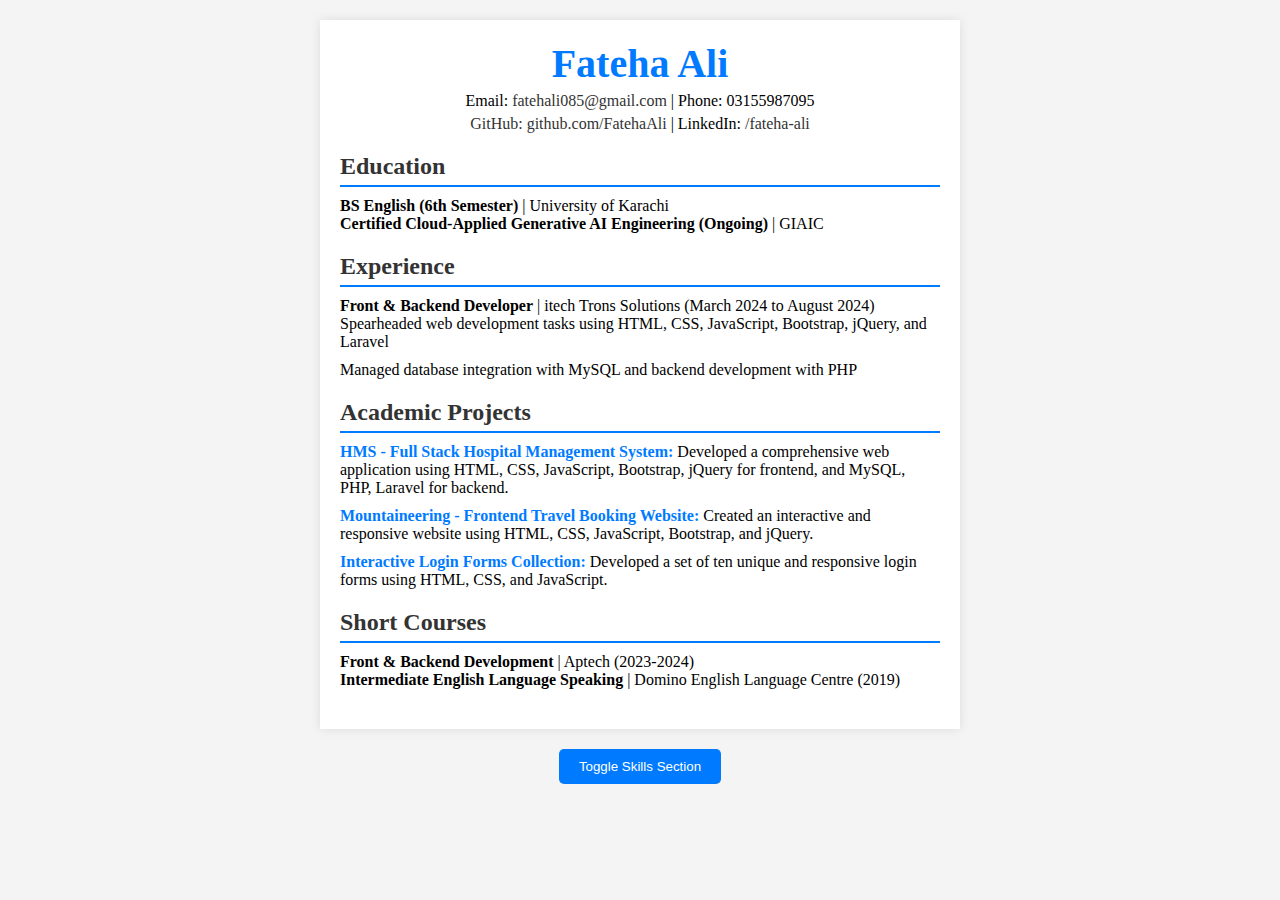
<file: milestone 1 to 2/index.html>
<!DOCTYPE html>
<html lang="en">
<head>
    <meta charset="UTF-8">
    <meta name="viewport" content="width=device-width, initial-scale=1.0">
    <title>Milestone 1 and 2</title>
    <link rel="stylesheet" href="style.css">
</head>
<body>
    <div class="container">
        <header>
            <h1>Fateha Ali</h1>
            <p>Email: <a href="mailto:fatehali08rs@gmail.com">fatehali085@gmail.com</a> | Phone: 03155987095</p>
            <p><a href="https://github.com/FatehaAli">GitHub: github.com/FatehaAli</a> | LinkedIn: <a href="/fateha-ali">/fateha-ali</a></p>
        </header>

        <section id="skillsSection" class="technical-skills">
            <h2>Technical Skills</h2>
            <ul>
                <li><strong>Web Development:</strong> HTML, CSS, JavaScript, Bootstrap, jQuery</li>
                <li><strong>Backend & Databases:</strong> MySQL, PHP, Laravel</li>
                <li><strong>Office Suite:</strong> MS Word, MS Excel, MS PowerPoint</li>
                <li><strong>Design & SEO:</strong> UI/UX, SEO</li>
                <li><strong>Version Control & Programming:</strong> GitHub, JSON, TypeScript</li>
            </ul>
        </section>

        <section class="education">
            <h2>Education</h2>
            <p><strong>BS English (6th Semester)</strong> | University of Karachi</p>
            <p><strong>Certified Cloud-Applied Generative AI Engineering (Ongoing)</strong> | GIAIC</p>
        </section>

        <section class="experience">
            <h2>Experience</h2>
            <p><strong>Front & Backend Developer</strong> | itech Trons Solutions (March 2024 to August 2024)</p>
            <ul>
                <li>Spearheaded web development tasks using HTML, CSS, JavaScript, Bootstrap, jQuery, and Laravel</li>
                <li>Managed database integration with MySQL and backend development with PHP</li>
            </ul>
        </section>

        <section class="academic-projects">
            <h2>Academic Projects</h2>
            <ul>
                <li><strong>HMS - Full Stack Hospital Management System:</strong> Developed a comprehensive web application using HTML, CSS, JavaScript, Bootstrap, jQuery for frontend, and MySQL, PHP, Laravel for backend.</li>
                <li><strong>Mountaineering - Frontend Travel Booking Website:</strong> Created an interactive and responsive website using HTML, CSS, JavaScript, Bootstrap, and jQuery.</li>
                <li><strong>Interactive Login Forms Collection:</strong> Developed a set of ten unique and responsive login forms using HTML, CSS, and JavaScript.</li>
            </ul>
        </section>

        <section class="short-courses">
            <h2>Short Courses</h2>
            <p><strong>Front & Backend Development</strong> | Aptech (2023-2024)</p>
            <p><strong>Intermediate English Language Speaking</strong> | Domino English Language Centre (2019)</p>
        </section>
    </div>

    <button id="toggleSkillsBtn">Toggle Skills Section</button>

    <script src="app.js"></script>
</body>
</html>
</file>
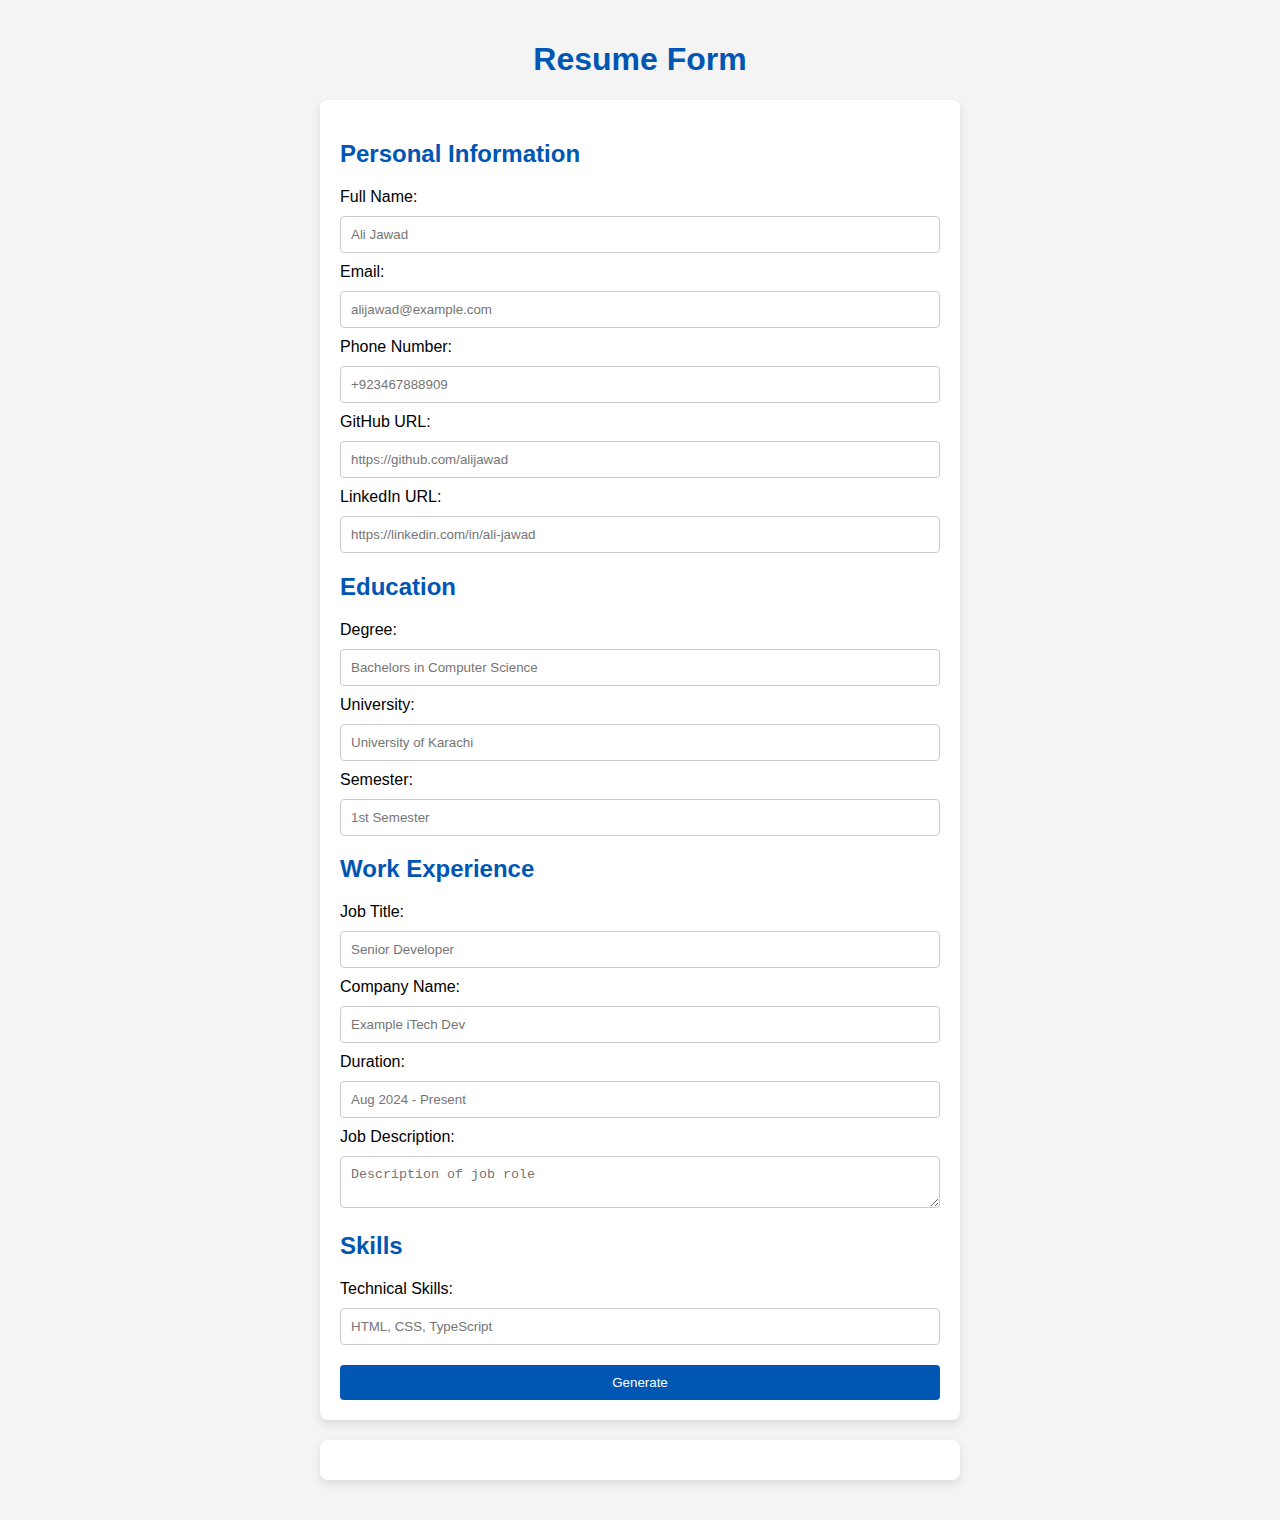
<file: milestone 3/index.html>
<!DOCTYPE html>
<html lang="en">
<head>
    <meta charset="UTF-8">
    <meta name="viewport" content="width=device-width, initial-scale=1.0">
    <title>Milestone 3</title>
    <link rel="stylesheet" href="style.css">
</head>
<body>
    <h1>Resume Form</h1>
    <form id="resumeForm">
        <!-- Personal Information -->
        <h2>Personal Information</h2>
        <label for="name">Full Name:</label>
        <input type="text" id="name" name="name" required placeholder="Ali Jawad"><br>
        
        <label for="email">Email:</label>
        <input type="email" id="email" name="email" required placeholder="alijawad@example.com"><br>

        <label for="phone">Phone Number:</label>
        <input type="tel" id="phone" name="phone" required placeholder="+923467888909"><br>

        <label for="github">GitHub URL:</label>
        <input type="url" id="github" name="github" placeholder="https://github.com/alijawad"><br>

        <label for="linkedin">LinkedIn URL:</label>
        <input type="url" id="linkedin" name="linkedin" placeholder="https://linkedin.com/in/ali-jawad"><br>
        
        <!-- Education -->
        <h2>Education</h2>
        <label for="degree">Degree:</label>
        <input type="text" id="degree" name="degree" required placeholder="Bachelors in Computer Science"><br>

        <label for="university">University:</label>
        <input type="text" id="university" name="university" required placeholder="University of Karachi"><br>

        <label for="semester">Semester:</label>
        <input type="text" id="semester" name="semester" required placeholder="1st Semester"><br>

        <!-- Job Experience -->
        <h2>Work Experience</h2>
        <label for="jobTitle">Job Title:</label>
        <input type="text" id="jobTitle" name="jobTitle" required placeholder="Senior Developer"><br>

        <label for="companyName">Company Name:</label>
        <input type="text" id="companyName" name="companyName" required placeholder="Example iTech Dev"><br>

        <label for="jobDuration">Duration:</label>
        <input type="text" id="jobDuration" name="jobDuration" required placeholder="Aug 2024 - Present"><br>

        <label for="jobDesc">Job Description:</label>
        <textarea id="jobDesc" name="jobDesc" placeholder="Description of job role"></textarea><br>

        <!-- Skills -->
        <h2>Skills</h2>
        <label for="skills">Technical Skills:</label>
        <input type="text" id="skills" name="skills" required placeholder="HTML, CSS, TypeScript"><br>

        <button type="submit">Generate</button>
    </form>
    <!-- ------------------------------ -->
    <div id="resumeContainer"></div>
<!-- ----------------------------------------- -->
    <script src="app.js"></script>
</body>
</html>
</file>
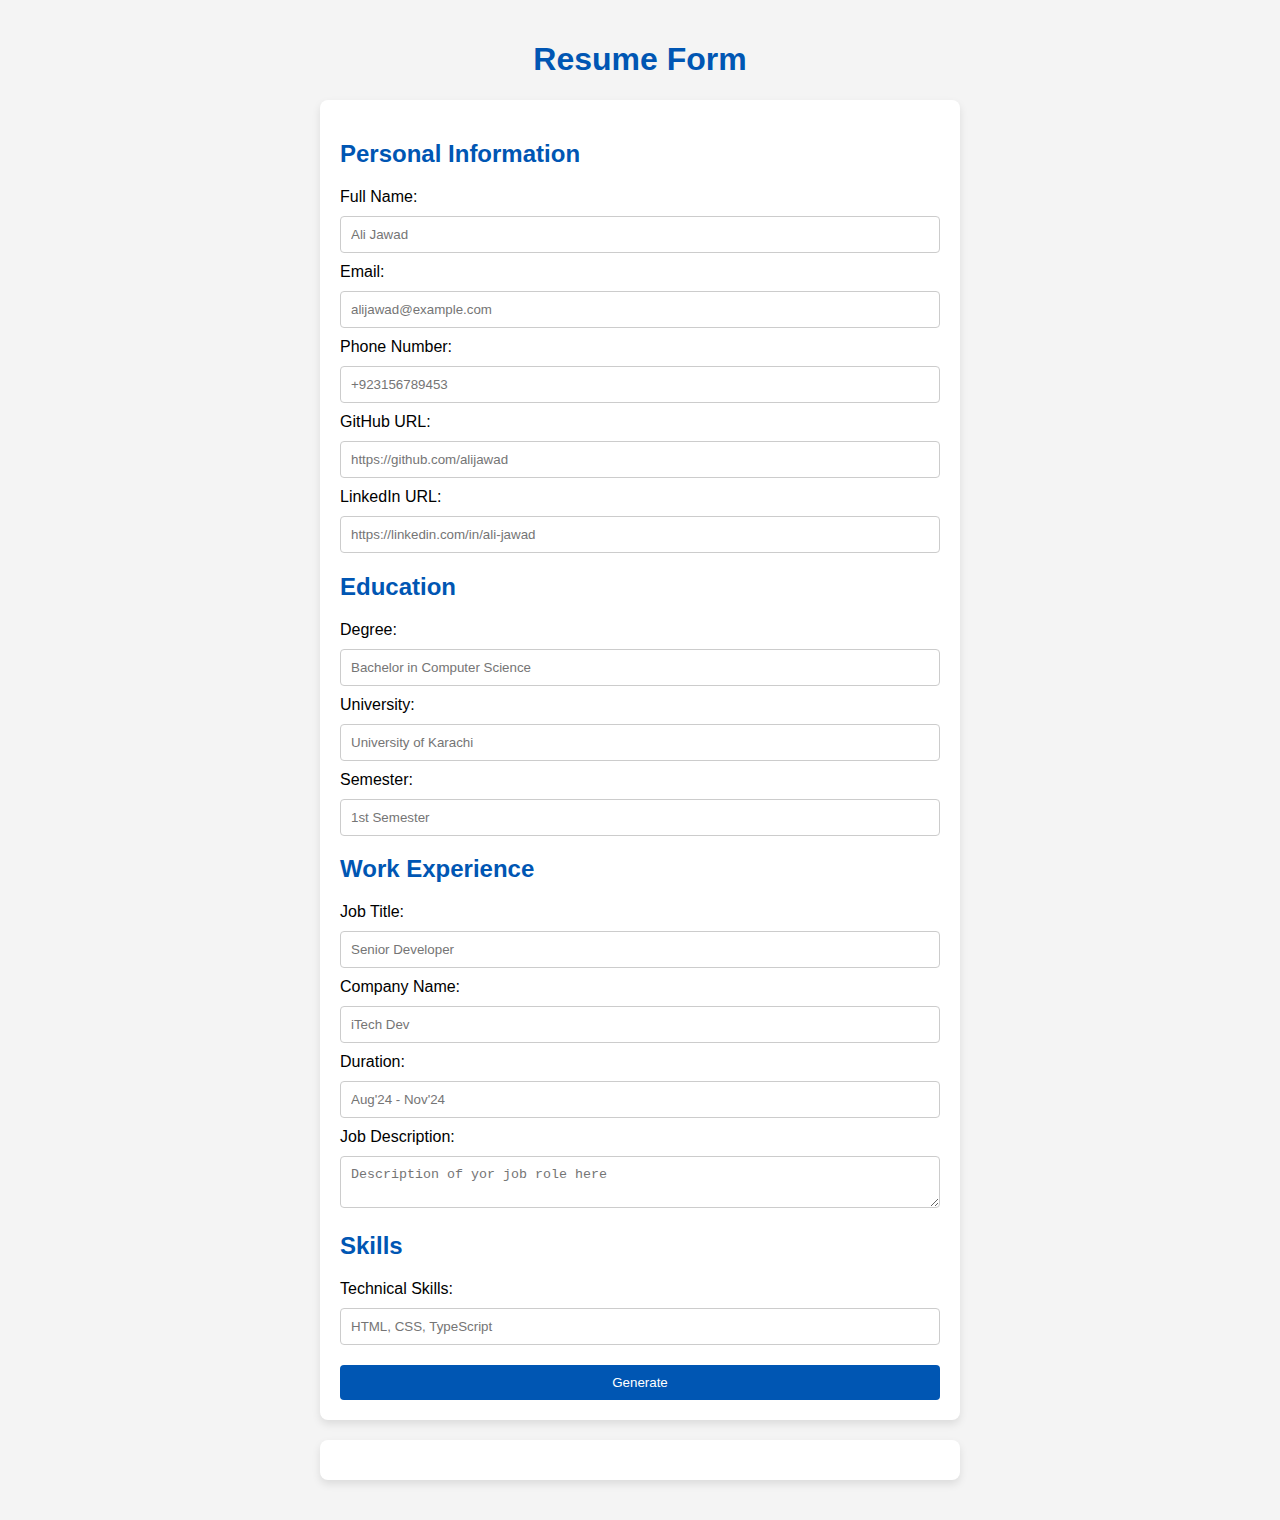
<file: milestone 4/index.html>
<!DOCTYPE html>
<html lang="en">
<head>
    <meta charset="UTF-8">
    <meta name="viewport" content="width=device-width, initial-scale=1.0">
    <title>Milestone 4</title>
    <link rel="stylesheet" href="style.css">
</head>
<body>
    <h1>Resume Form</h1>
    <form id="resumeForm">
        <!-- Personal Information -->
        <h2>Personal Information</h2>
        <label for="name">Full Name:</label>
        <input type="text" id="name" name="name" required placeholder="Ali Jawad"><br>
        
        <label for="email">Email:</label>
        <input type="email" id="email" name="email" required placeholder="alijawad@example.com"><br>

        <label for="phone">Phone Number:</label>
        <input type="tel" id="phone" name="phone" required placeholder="+923156789453"><br>

        <label for="github">GitHub URL:</label>
        <input type="url" id="github" name="github" placeholder="https://github.com/alijawad"><br>

        <label for="linkedin">LinkedIn URL:</label>
        <input type="url" id="linkedin" name="linkedin" placeholder="https://linkedin.com/in/ali-jawad"><br>
        
        <!-- Education -->
        <h2>Education</h2>
        <label for="degree">Degree:</label>
        <input type="text" id="degree" name="degree" required placeholder="Bachelor in Computer Science"><br>

        <label for="university">University:</label>
        <input type="text" id="university" name="university" required placeholder="University of Karachi"><br>

        <label for="semester">Semester:</label>
        <input type="text" id="semester" name="semester" required placeholder="1st Semester"><br>

        <!-- Job Experience -->
        <h2>Work Experience</h2>
        <label for="jobTitle">Job Title:</label>
        <input type="text" id="jobTitle" name="jobTitle" required placeholder="Senior Developer"><br>

        <label for="companyName">Company Name:</label>
        <input type="text" id="companyName" name="companyName" required placeholder="iTech Dev"><br>

        <label for="jobDuration">Duration:</label>
        <input type="text" id="jobDuration" name="jobDuration" required placeholder="Aug'24 - Nov'24"><br>

        <label for="jobDesc">Job Description:</label>
        <textarea id="jobDesc" name="jobDesc" placeholder="Description of yor job role here"></textarea><br>

        <!-- Skills -->
        <h2>Skills</h2>
        <label for="skills">Technical Skills:</label>
        <input type="text" id="skills" name="skills" required placeholder="HTML, CSS, TypeScript"><br>

        <button type="submit">Generate</button>
    </form>
<!-- -------------------------------------- -->
    <div id="resumeContainer"></div>
<!-- -------------------------------------- -->
    <script src="app.js"></script>
</body>
</html>
</file>
<file: milestone 1 to 2/style.css>
* {
    margin: 0;
    padding: 0;
    box-sizing: border-box;
}

body {
    background-color: #f4f4f4;
}

.container {
    width: 50%;
    margin: 20px auto;
    background: #fff;
    padding: 20px;
    box-shadow: 0 0 10px rgba(0, 0, 0, 0.1);
    max-width: 1200px;
}

header {
    text-align: center;
    margin-bottom: 20px;
}

header h1 {
    font-size: 2.5em;
    color: #007bff;
}

header p {
    margin: 5px 0;
}

header a {
    color: #333;
    text-decoration: none;
}

header a:hover {
    text-decoration: underline;
}

section {
    margin-bottom: 20px;
}

section h2 {
    font-size: 1.5em;
    margin-bottom: 10px;
    color: #333;
    border-bottom: 2px solid #007bff;
    padding-bottom: 5px;
}

ul {
    list-style-type: none;
}

ul li {
    margin-bottom: 10px;
}

ul li strong {
    color: #007bff;
}
/* ------------------------------------- */
button {
    display: block;
    margin: 20px auto;
    padding: 10px 20px;
    background-color: #007bff;
    color: white;
    border: none;
    border-radius: 5px;
    cursor: pointer;
}

button:hover {
    background-color: #0056b3;
}
#skillsSection {
    display: none;
}
/* ----------------------------------------------------------- */
@media (max-width: 768px) {
    header h1 {
        font-size: 2em;
    }

    header p {
        font-size: 0.9em;
    }

    section h2 {
        font-size: 1.3em;
    }

    .container {
        width: 95%;
    }

    ul li {
        font-size: 0.9em;
    }
}
/* --------------------------------------------- */
@media (max-width: 480px) {
    header h1 {
        font-size: 1.8em;
    }

    header p {
        font-size: 0.8em;
    }

    section h2 {
        font-size: 1.2em;
    }

    ul li {
        font-size: 0.8em;
    }

    .container {
        padding: 15px;
    }
}
</file>
<file: milestone 3/style.css>
body {
    font-family: 'Segoe UI', Tahoma, Geneva, Verdana, sans-serif;
    background-color: #f4f4f4;
    padding: 20px;
    margin: 0;
}
h1 {
    color: #0056b3;
    text-align: center;
}

form {
    background-color: #ffffff;
    padding: 20px;
    border-radius: 8px;
    box-shadow: 0 4px 8px rgba(0,0,0,0.1);
    max-width: 600px;
    margin: 20px auto;
}

h2 {
    color: #0056b3;
}

label {
    display: block;
    margin: 10px 0 5px;
}

input[type="text"],
input[type="email"],
input[type="tel"],
input[type="url"],
textarea {
    width: calc(100% - 22px);
    padding: 10px;
    margin-top: 5px;
    border: 1px solid #ccc;
    border-radius: 4px;
}

button {
    width: 100%;
    padding: 10px;
    background-color: #0056b3;
    color: white;
    border: none;
    border-radius: 4px;
    cursor: pointer;
    margin-top: 20px;
}

button:hover {
    background-color: #004494;
}

#resumeContainer {
    background-color: #fff;
    padding: 20px;
    border-radius: 8px;
    box-shadow: 0 4px 8px rgba(0,0,0,0.1);
    max-width: 600px;
    margin: 20px auto;
}
.resume-heading{
    text-align: center;
    color: #0056b3;
    font-size: 25px;
    font-weight: bold;
    
}
.contact-info {
    text-align: center;
    margin-bottom: 10px;
  }
  .links {
    display: flex;
    justify-content: space-between;
    margin-bottom: 20px;
  }
  
  .left-link {
    margin-left: 0;
  }
  
  .right-link {
    margin-right: 0;
  }
/* ------------------------------------------------ */
@media (max-width: 640px) {
    body {
        padding: 10px;
    }

    form {
        padding: 10px;
    }

    input[type="text"],
    input[type="email"],
    input[type="tel"],
    input[type="url"],
    textarea {
        width: calc(100% - 20px);
    }
}
</file>
<file: milestone 4/style.css>
body {
    font-family: 'Segoe UI', Tahoma, Geneva, Verdana, sans-serif;
    background-color: #f4f4f4;
    padding: 20px;
    margin: 0;
}
h1 {
    color: #0056b3;
    text-align: center;
}
form {
    background-color: #ffffff;
    padding: 20px;
    border-radius: 8px;
    box-shadow: 0 4px 8px rgba(0,0,0,0.1);
    max-width: 600px;
    margin: 20px auto;
}
h2 {
    color: #0056b3;
}
label {
    display: block;
    margin: 10px 0 5px;
}
input[type="text"],
input[type="email"],
input[type="tel"],
input[type="url"],
textarea {
    width: calc(100% - 22px);
    padding: 10px;
    margin-top: 5px;
    border: 1px solid #ccc;
    border-radius: 4px;
}
button {
    width: 100%;
    padding: 10px;
    background-color: #0056b3;
    color: white;
    border: none;
    border-radius: 4px;
    cursor: pointer;
    margin-top: 20px;
}
button:hover {
    background-color: #004494;
}
#resumeContainer {
    background-color: #fff;
    padding: 20px;
    border-radius: 8px;
    box-shadow: 0 4px 8px rgba(0,0,0,0.1);
    max-width: 600px;
    margin: 20px auto;
}
.resume-heading{
    text-align: center;
    font-size: 25px;
    font-weight: bold;
    color: #007bff;
    text-transform: capitalize;
  }
.contact-info {
    text-align: center;
    margin-bottom: 10px;
  }
  .links {
    display: flex;
    justify-content: space-between;
    margin-bottom: 20px;
  }
  .left-link {
    margin-left: 0;
  }
  
  .right-link {
    margin-right: 0;
  }
@media (max-width: 640px) {
    body {
        padding: 10px;
    }

    form {
        padding: 10px;
    }
    input[type="text"],
    input[type="email"],
    input[type="tel"],
    input[type="url"],
    textarea {
        width: calc(100% - 20px);
    }
}
</file>
